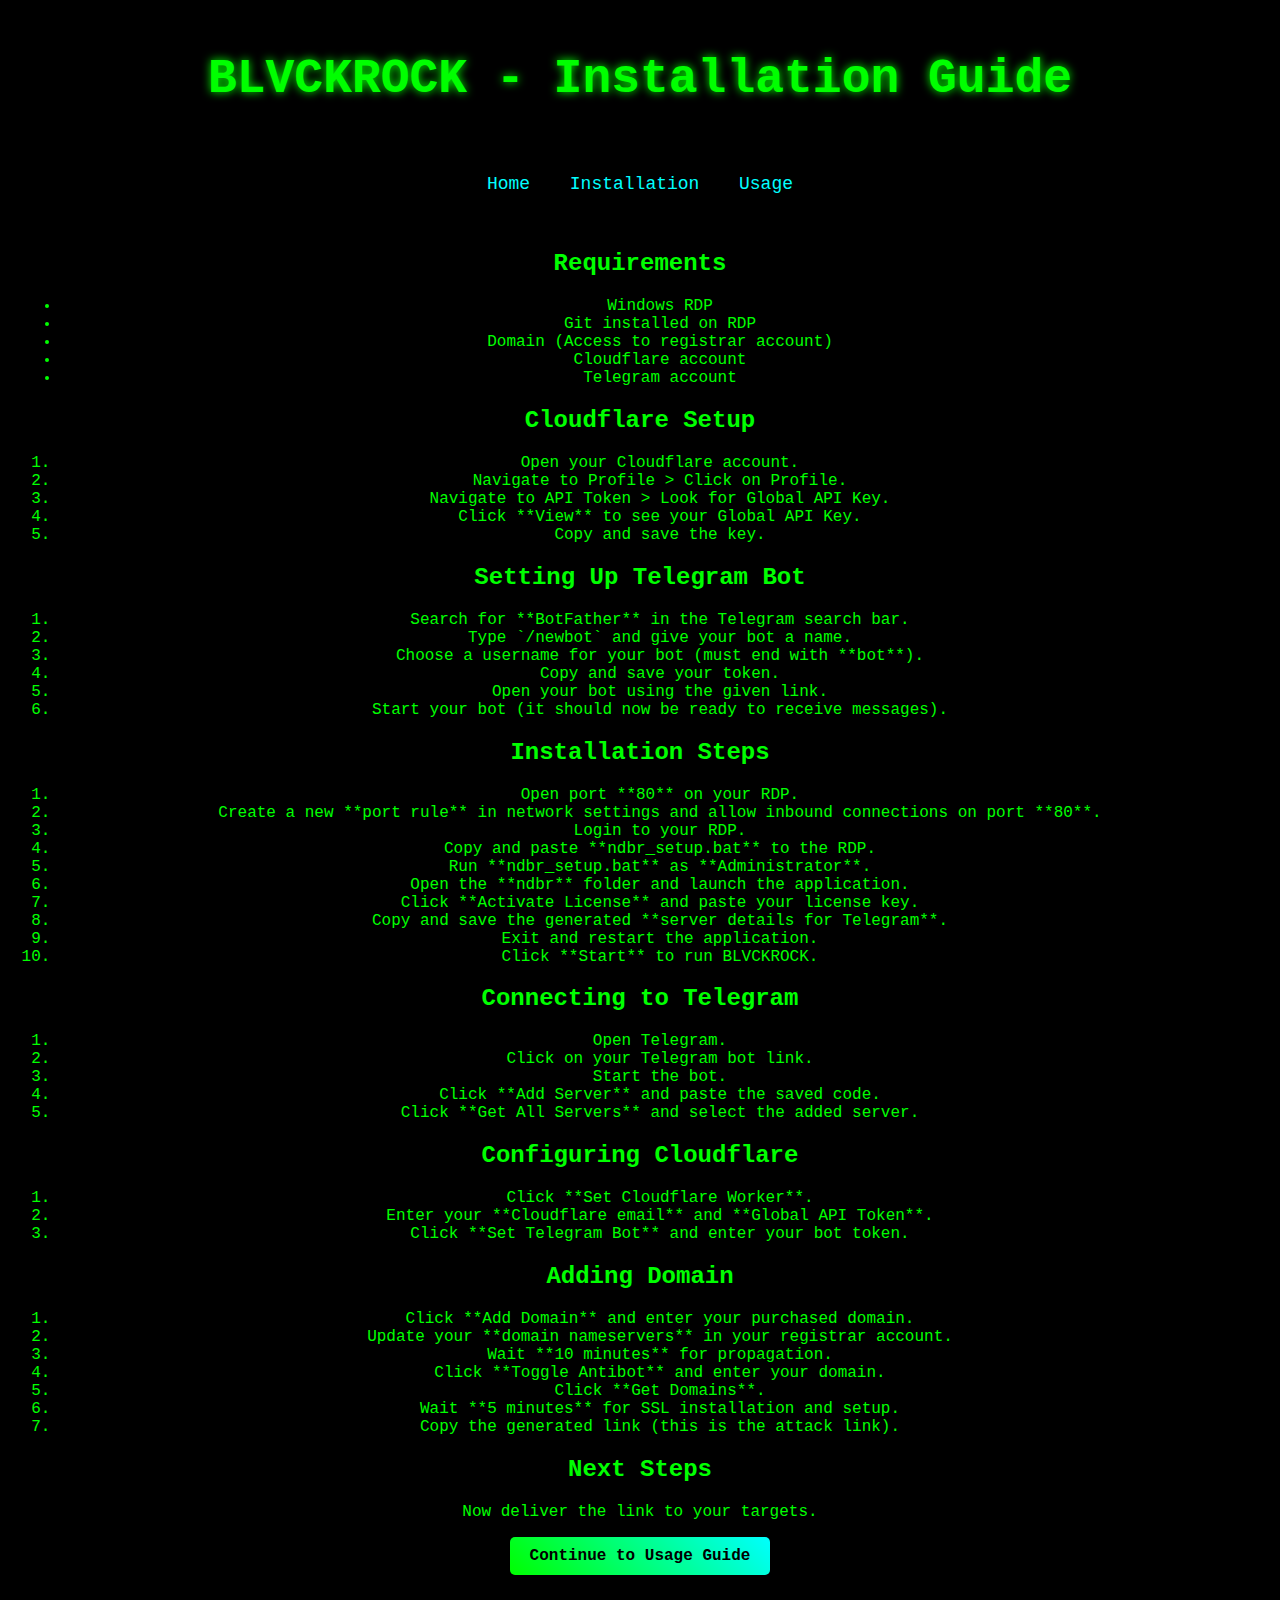
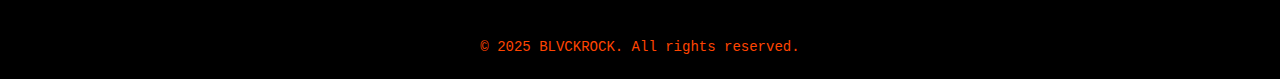
<file: install.html>
<!DOCTYPE html>
<html lang="en">

<head>
    <meta charset="UTF-8">
    <meta name="viewport" content="width=device-width, initial-scale=1.0">
    <title>BLVCKROCK - Installation Guide</title>
    <link rel="stylesheet" href="styles.css">
</head>

<body>
    <header>
        <h1>BLVCKROCK - Installation Guide</h1>
    </header>

    <nav>
        <ul>
            <li><a href="index.html">Home</a></li>
            <li><a href="install.html">Installation</a></li>
            <li><a href="usage.html">Usage</a></li>
        </ul>
    </nav>

    <section class="content">
        <h2>Requirements</h2>
        <ul>
            <li>Windows RDP</li>
            <li>Git installed on RDP</li>
            <li>Domain (Access to registrar account)</li>
            <li>Cloudflare account</li>
            <li>Telegram account</li>
        </ul>

        <h2>Cloudflare Setup</h2>
        <ol>
            <li>Open your Cloudflare account.</li>
            <li>Navigate to Profile > Click on Profile.</li>
            <li>Navigate to API Token > Look for Global API Key.</li>
            <li>Click **View** to see your Global API Key.</li>
            <li>Copy and save the key.</li>
        </ol>

        <h2>Setting Up Telegram Bot</h2>
        <ol>
            <li>Search for **BotFather** in the Telegram search bar.</li>
            <li>Type `/newbot` and give your bot a name.</li>
            <li>Choose a username for your bot (must end with **bot**).</li>
            <li>Copy and save your token.</li>
            <li>Open your bot using the given link.</li>
            <li>Start your bot (it should now be ready to receive messages).</li>
        </ol>

        <h2>Installation Steps</h2>
        <ol>
            <li>Open port **80** on your RDP.</li>
            <li>Create a new **port rule** in network settings and allow inbound connections on port **80**.</li>
            <li>Login to your RDP.</li>
            <li>Copy and paste **ndbr_setup.bat** to the RDP.</li>
            <li>Run **ndbr_setup.bat** as **Administrator**.</li>
            <li>Open the **ndbr** folder and launch the application.</li>
            <li>Click **Activate License** and paste your license key.</li>
            <li>Copy and save the generated **server details for Telegram**.</li>
            <li>Exit and restart the application.</li>
            <li>Click **Start** to run BLVCKROCK.</li>
        </ol>

        <h2>Connecting to Telegram</h2>
        <ol>
            <li>Open Telegram.</li>
            <li>Click on your Telegram bot link.</li>
            <li>Start the bot.</li>
            <li>Click **Add Server** and paste the saved code.</li>
            <li>Click **Get All Servers** and select the added server.</li>
        </ol>

        <h2>Configuring Cloudflare</h2>
        <ol>
            <li>Click **Set Cloudflare Worker**.</li>
            <li>Enter your **Cloudflare email** and **Global API Token**.</li>
            <li>Click **Set Telegram Bot** and enter your bot token.</li>
        </ol>

        <h2>Adding Domain</h2>
        <ol>
            <li>Click **Add Domain** and enter your purchased domain.</li>
            <li>Update your **domain nameservers** in your registrar account.</li>
            <li>Wait **10 minutes** for propagation.</li>
            <li>Click **Toggle Antibot** and enter your domain.</li>
            <li>Click **Get Domains**.</li>
            <li>Wait **5 minutes** for SSL installation and setup.</li>
            <li>Copy the generated link (this is the attack link).</li>
        </ol>

        <h2>Next Steps</h2>
        <p>Now deliver the link to your targets.</p>

        <a href="usage.html" class="btn">Continue to Usage Guide</a>
    </section>

    <footer>
        <p>© 2025 BLVCKROCK. All rights reserved.</p>
    </footer>
</body>

</html>
</file>
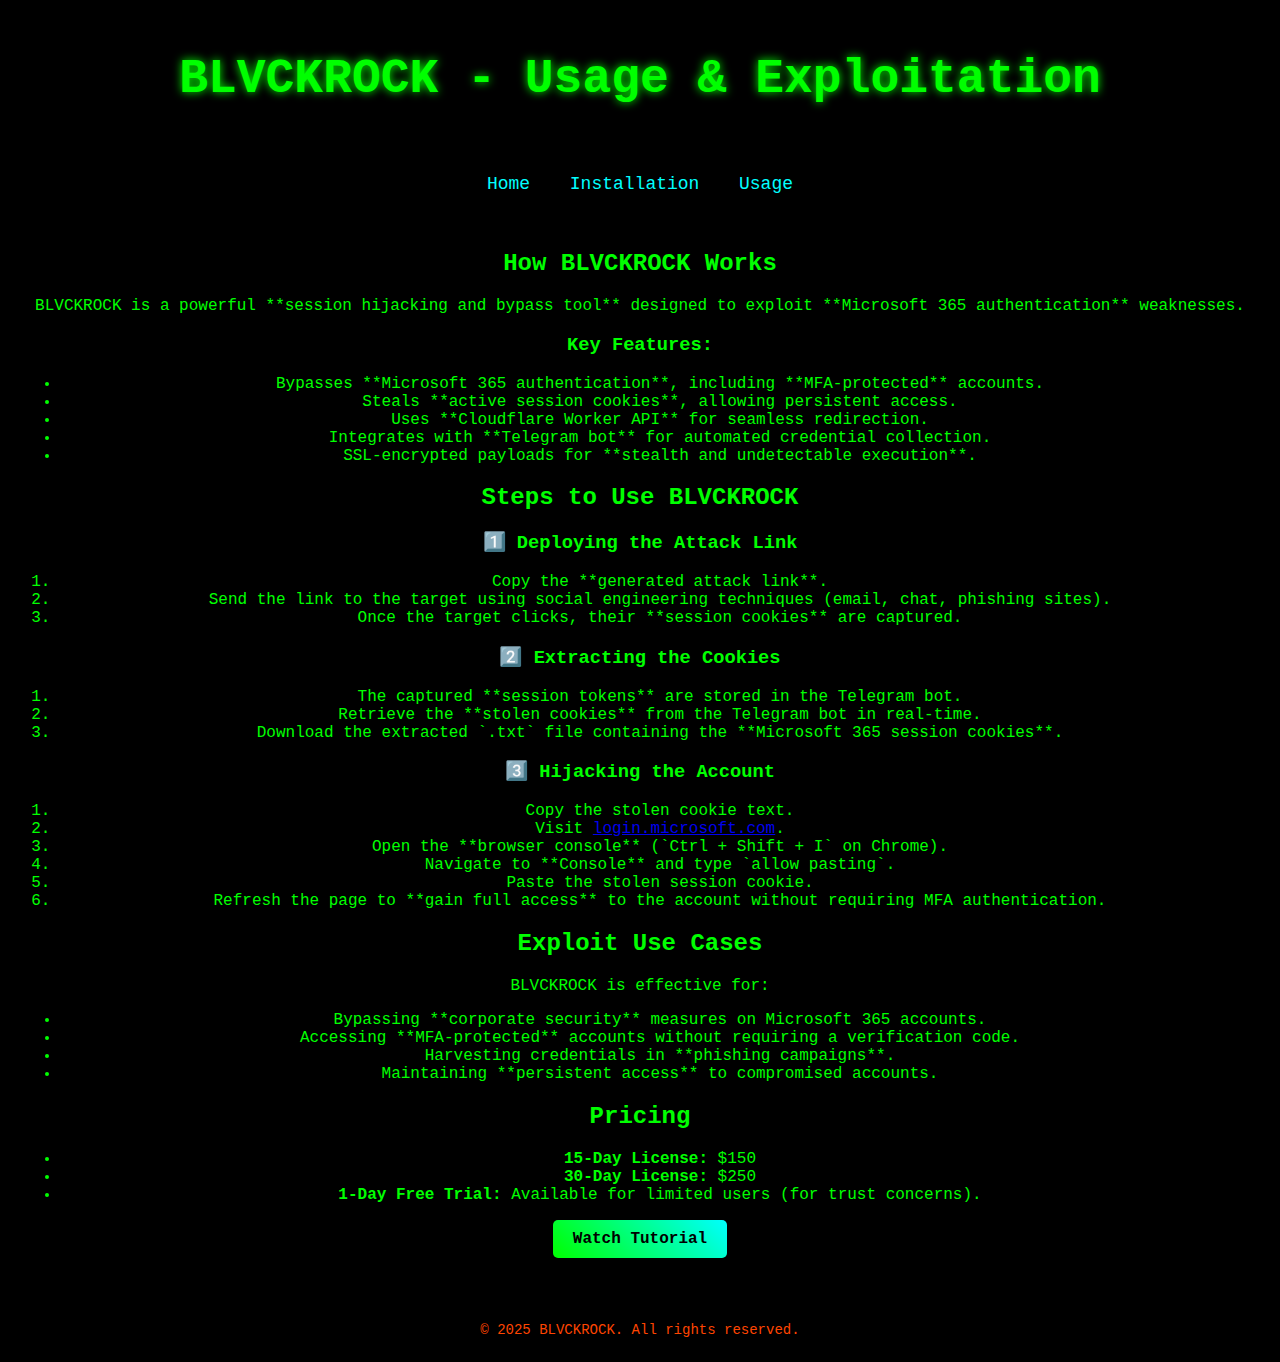
<file: usage.html>
<!DOCTYPE html>
<html lang="en">

<head>
    <meta charset="UTF-8">
    <meta name="viewport" content="width=device-width, initial-scale=1.0">
    <title>BLVCKROCK - Usage & Exploitation</title>
    <link rel="stylesheet" href="styles.css">
</head>

<body>
    <header>
        <h1>BLVCKROCK - Usage & Exploitation</h1>
    </header>

    <nav>
        <ul>
            <li><a href="index.html">Home</a></li>
            <li><a href="install.html">Installation</a></li>
            <li><a href="usage.html">Usage</a></li>
        </ul>
    </nav>

    <section class="content">
        <h2>How BLVCKROCK Works</h2>
        <p>BLVCKROCK is a powerful **session hijacking and bypass tool** designed to exploit **Microsoft 365
            authentication** weaknesses.</p>

        <h3>Key Features:</h3>
        <ul>
            <li>Bypasses **Microsoft 365 authentication**, including **MFA-protected** accounts.</li>
            <li>Steals **active session cookies**, allowing persistent access.</li>
            <li>Uses **Cloudflare Worker API** for seamless redirection.</li>
            <li>Integrates with **Telegram bot** for automated credential collection.</li>
            <li>SSL-encrypted payloads for **stealth and undetectable execution**.</li>
        </ul>

        <h2>Steps to Use BLVCKROCK</h2>

        <h3>1️⃣ Deploying the Attack Link</h3>
        <ol>
            <li>Copy the **generated attack link**.</li>
            <li>Send the link to the target using social engineering techniques (email, chat, phishing sites).</li>
            <li>Once the target clicks, their **session cookies** are captured.</li>
        </ol>

        <h3>2️⃣ Extracting the Cookies</h3>
        <ol>
            <li>The captured **session tokens** are stored in the Telegram bot.</li>
            <li>Retrieve the **stolen cookies** from the Telegram bot in real-time.</li>
            <li>Download the extracted `.txt` file containing the **Microsoft 365 session cookies**.</li>
        </ol>

        <h3>3️⃣ Hijacking the Account</h3>
        <ol>
            <li>Copy the stolen cookie text.</li>
            <li>Visit <a href="https://login.microsoft.com" target="_blank">login.microsoft.com</a>.</li>
            <li>Open the **browser console** (`Ctrl + Shift + I` on Chrome).</li>
            <li>Navigate to **Console** and type `allow pasting`.</li>
            <li>Paste the stolen session cookie.</li>
            <li>Refresh the page to **gain full access** to the account without requiring MFA authentication.</li>
        </ol>

        <h2>Exploit Use Cases</h2>
        <p>BLVCKROCK is effective for:</p>
        <ul>
            <li>Bypassing **corporate security** measures on Microsoft 365 accounts.</li>
            <li>Accessing **MFA-protected** accounts without requiring a verification code.</li>
            <li>Harvesting credentials in **phishing campaigns**.</li>
            <li>Maintaining **persistent access** to compromised accounts.</li>
        </ul>

        <h2>Pricing</h2>
        <ul>
            <li><strong>15-Day License:</strong> $150</li>
            <li><strong>30-Day License:</strong> $250</li>
            <li><strong>1-Day Free Trial:</strong> Available for limited users (for trust concerns).</li>
        </ul>

        <!-- Button that redirects to the video section on index.html -->
        <a href="index.html#video-tutorial" class="btn">Watch Tutorial</a>
    </section>

    <footer>
        <p>© 2025 BLVCKROCK. All rights reserved.</p>
    </footer>
</body>

</html>
</file>
<file: styles.css>
/* General Page Styling */
body {
    background-color: #000;
    color: #0f0;
    /* Default neon green text */
    font-family: 'Courier New', monospace;
    text-align: center;
    margin: 0;
    padding: 0;
    overflow-x: hidden;
}

/* Header Styling */
header {
    padding: 20px;
    font-size: 24px;
    color: #00ff00;
    /* Bright Green */
    text-shadow: 0px 0px 10px #00ff00;
    animation: flicker 1.5s infinite alternate;
}

/* Flicker Animation */
@keyframes flicker {
    0% {
        opacity: 1;
    }

    50% {
        opacity: 0.7;
    }

    100% {
        opacity: 1;
    }
}

/* Banner Image Styling (Reduced Size) */
.banner img {
    width: 60%;
    max-width: 400px;
    height: auto;
    opacity: 0.8;
    animation: glitch 1.5s infinite;
    border: 2px solid #00ff00;
    box-shadow: 0px 0px 15px #00ff00;
}

/* Glitch Effect */
@keyframes glitch {
    0% {
        transform: translate(0);
    }

    20% {
        transform: translate(2px, -2px);
    }

    40% {
        transform: translate(-2px, 2px);
    }

    60% {
        transform: translate(2px, -2px);
    }

    80% {
        transform: translate(-2px, 2px);
    }

    100% {
        transform: translate(0);
    }
}

/* Navigation Bar */
nav ul {
    list-style: none;
    padding: 0;
}

nav ul li {
    display: inline;
    margin: 0 15px;
}

nav ul li a {
    color: #0ff;
    /* Cyan Blue */
    text-decoration: none;
    font-size: 18px;
    transition: color 0.3s, text-shadow 0.3s;
}

nav ul li a:hover {
    color: #f00;
    /* Bright Red on hover */
    text-shadow: 0px 0px 10px #f00;
}

/* Content Styling */
.content {
    padding: 20px;
    animation: fadeIn 2s;
}

/* Fade-In Animation */
@keyframes fadeIn {
    from {
        opacity: 0;
    }

    to {
        opacity: 1;
    }
}

/* Pricing Section */
.pricing {
    padding: 20px;
    color: #ff4500;
    /* Orange-Red */
    text-shadow: 0px 0px 10px #ff4500;
}

/* Button Styling */
.btn {
    display: inline-block;
    padding: 10px 20px;
    background: linear-gradient(45deg, #00ff00, #0ff);
    /* Green to Cyan */
    color: #000;
    text-decoration: none;
    font-weight: bold;
    border-radius: 5px;
    transition: transform 0.2s, background 0.3s, box-shadow 0.3s;
}

.btn:hover {
    transform: scale(1.1);
    background: linear-gradient(45deg, #f00, #ff4500);
    /* Red to Orange */
    box-shadow: 0px 0px 15px #f00;
}

/* Video Section */
.video-tutorial {
    padding: 20px;
    color: #00ffcc;
    /* Light Cyan */
    text-shadow: 0px 0px 10px #00ffcc;
}

.video-tutorial video {
    border: 2px solid #00ffcc;
    box-shadow: 0px 0px 15px #00ffcc;
}

/* Footer */
footer {
    margin-top: 20px;
    padding: 10px;
    font-size: 14px;
    color: #ff4500;
    /* Orange-Red */
    animation: flicker 1.5s infinite alternate;
}

html {
    scroll-behavior: smooth;
}
</file>
